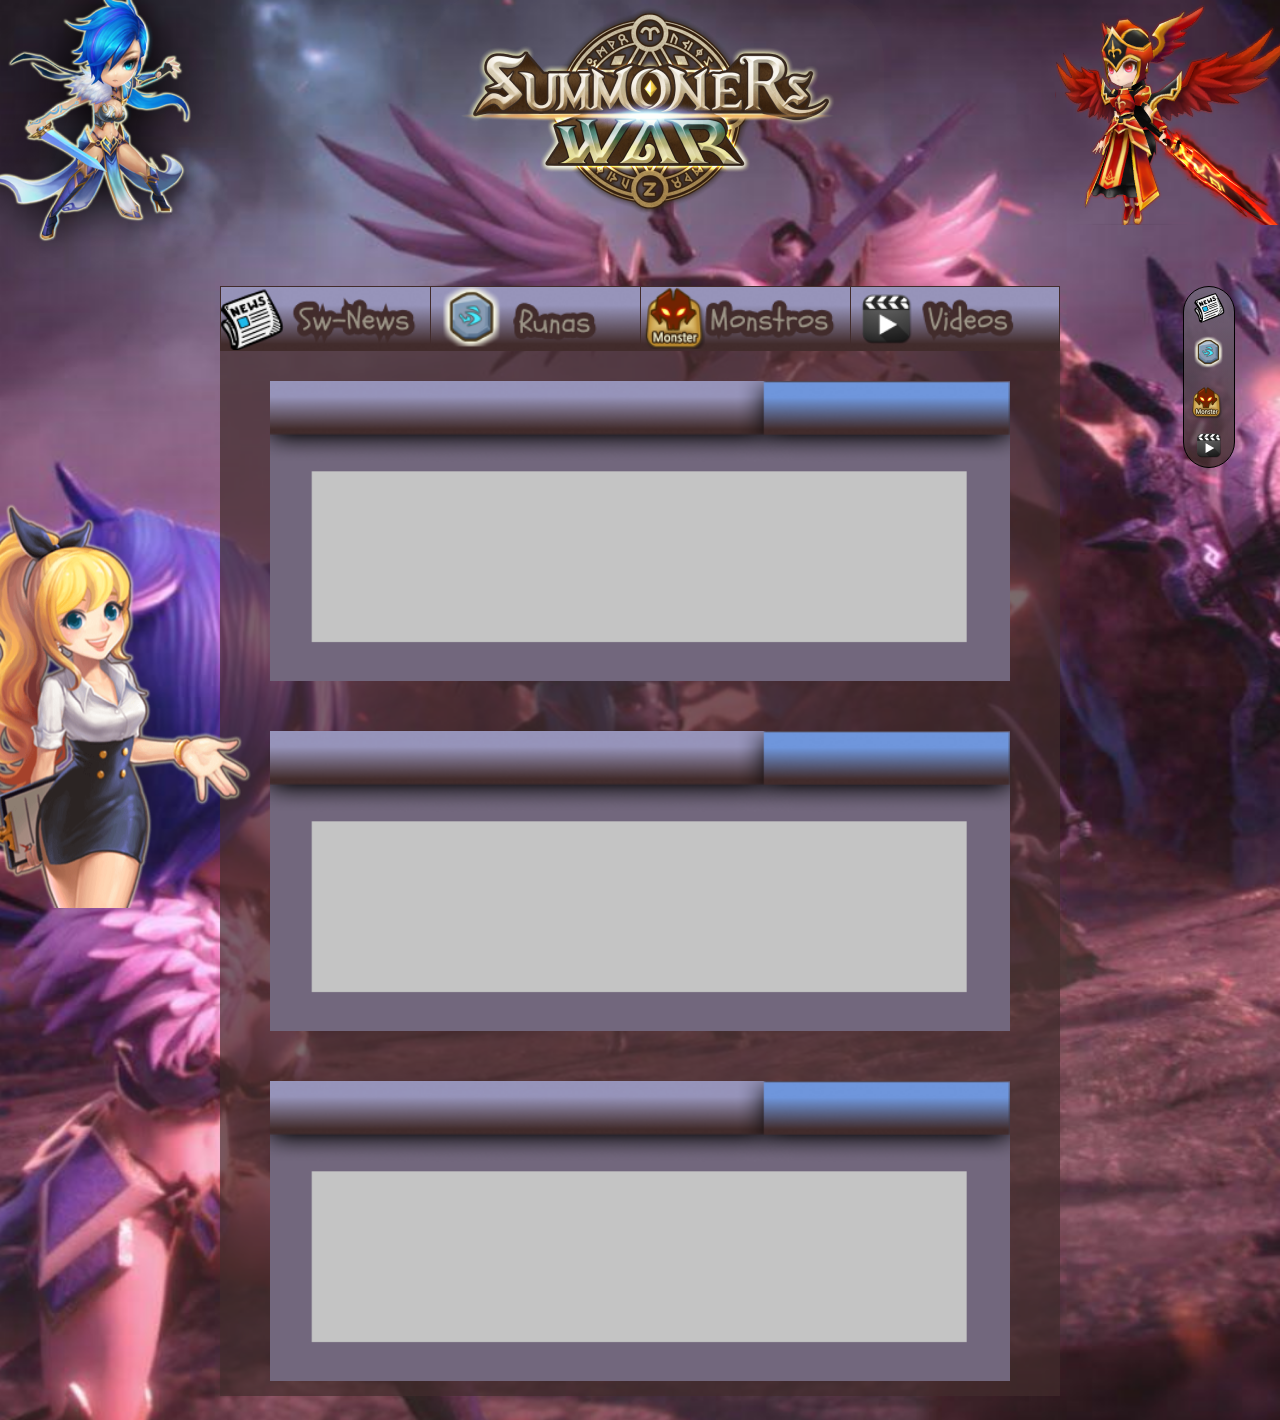
<file: index.html>
<!DOCTYPE html>
<html lang="en">

<head>
    <meta charset="UTF-8">
    <meta name="viewport" content="width=device-width, initial-scale=1.0">
    <meta http-equiv="X-UA-Compatible" content="ie=edge">
    <link href="Styles.css" rel="stylesheet">
    <title>Document</title>
</head>

<body>
    <section class="container index">

        <header>
            <div class="Lapis">
                <img src="Img/hiclipart 1.png" alt="">
            </div>
            <div class="Logo">
                <img src="Img/logo do sw 1.png" alt="">
            </div>
            <div class="Vanessa">
                <img src="Img/vanessa 1.png">
            </div>
        </header>
        <section class="Home">

            <main class="Inside">
                <nav class="Guide">
                    <a href="index.html"><img src="Img/Component 15.png" alt=""></a>
                    <a href="runas.html"><img src="Img/Component 16.png" alt=""></a>
                    <a href="monstros.html"><img src="Img/Component 17.png" alt=""></a>
                    <a href="videos.html"><img src="Img/Component 18.png" alt=""></a>
                </nav>
                <div class="Article First">

                </div>
                <div class="Article Second">

                </div>
                <div class="Article Third">

                </div>
            </main>

            <div class="MenuFlutuante">

                <div class="menuInterno">
                    <a href="index.html"><img src="Img/new 1.png"></a>
                    <a href="runas.html"><img src="Img/runa icon 1.png"></a>
                    <a href="monstros.html"><img src="Img/icones 1.png"></a>
                    <a href="videos.html"><img src="Img/icone de vide 1.png"></a>
                </div>

            </div>

            <div>
                <img class="ireneImg" src="Img/irene.png">
            </div>
        </section>
    </section>
</body>

</html>
</file>
<file: Styles.css>
.index {
    height: 1420px;
    background-image: url(Img/sw\ bakcgroudn\ 1.png);
    background-size: 100% 100%;
    background-repeat: no-repeat;
}

.Home {
    display: flex;
    justify-content: center;
}

header {
    display: flex;
    justify-content: space-between;
}

.Inside .Guide a {
    display: flex;
    flex: 1;
}

.Inside .Guide a img {
    flex: 1;  
}

.Inside {
    height: 1110px;
    background: rgba(66, 44, 44, 0.7);
    margin-bottom: 20px;
}


.Guide {
    display: flex;
}

.Guide img {
    border: 1px solid rgb(66, 44, 44);
}

.Article {
    justify-content: center;
    height: 276px;
    width: 550px;
    margin: 0 auto;
}

.container.index .Article {
    background-image: url(Img/Component\ 19.png);
    background-repeat: no-repeat;
    background-size: 100% 100%;
    height: 300px;
    width: 740px;
    margin: 30px 50px 50px 50px;
}

.Article:nth-child(2) {
    margin-top: 60px;
}

.Article img {
    width: 600px;
}


.menuInterno {
    position: fixed;
    right: 0;
    width: 50px;
    height: 180px;
    background: linear-gradient(180deg, rgba(151, 148, 186, 0.5) 0%, rgba(66, 44, 44, 0) 100%), rgba(66, 44, 44, 0.8);
    border: 1px solid #000000;
    border-radius: 60px;
    margin-right: 45px;
}

.menuInterno img {
    margin: 0 auto;
    display: block;
    padding: 5px;
}

.ireneImg {
    position: fixed;
    width: 251px;
    height: 405px;
    left: 0px;
    bottom: -8px;
    z-index: 1;
}
/*Index*/

.index header div img{
    flex: 1 2 200px;
}

/*runas*/

body {
    margin: 0;
}

.runas.container {
    background-image: url(Img/summoners-war_-sky-arena-hd-wallpapers-33714-8033244\ 1.png);
    background-size: 100% 100%;
    background-repeat: no-repeat;
    max-width: 1800px;
}

.runas .head .Logo {
    margin: 0 auto;
}

.lianaImg {
    position: fixed;
    right: 0px;
    bottom: -8px;
    z-index: 1;
}

.choice {
    margin: 0 auto;
    border-radius: 50px;
    width: 405px;
    height: 81px;
    font-family: Schoolbell;
    box-shadow: 0px 4px 20px #000000;
    margin-top: 250px;
    display: flex;
    justify-content: center;
    line-height: 79px;
    letter-spacing: 0.01em;
    color: white;
    -webkit-text-stroke-width: 1.3px;
    -webkit-text-stroke-color: black;
    font-size: 2.3em;
    background: linear-gradient(to bottom, rgb(102, 93, 136) 0%, rgb(116, 105, 161) 51%, rgb(85, 83, 99) 78%, rgb(8, 8, 8) 120%);
}

.slotRunas {
    margin-top: 80px;
    display: flex;
    margin: 0 auto;
    justify-content: center;
    margin-top: 50px;
}


/*Monstros*/

.monstros.container {
    background-image: url(Img/imagemgrande\ 1.png);
    background-repeat: no-repeat;
    background-size: 100% 115%;
    background-position-y: -150px;
}

.monstros .head .Logo {
    margin: 0 auto;
}

.garotaImg {
    position: fixed;
    left: 0px;
    bottom: -8px;
    z-index: 1;
}

.choice.elementy {
    padding: 10px;
    margin-top: 100px;
}

.choice.elementy img {
    margin: 10px;
}


/* videos */

.videos.container {
    background-image: url(Img/videos\ 1.png);
    background-repeat: no-repeat;
    background-size: 100% 112%;
    background-position-y: -150px;
}

.videos .head .Logo {
    margin: 0 auto;
}

.choice {
    margin-top: 70px;
}

.videos.Inside .Article.First {
    margin-top: 100px;
    margin-bottom: 100px;
}

input {
    height: 40px;
    background-color: rgb(209, 204, 204);
    align-self: center;
    margin-left: 40px;
    width: 200px;
}
</file>
